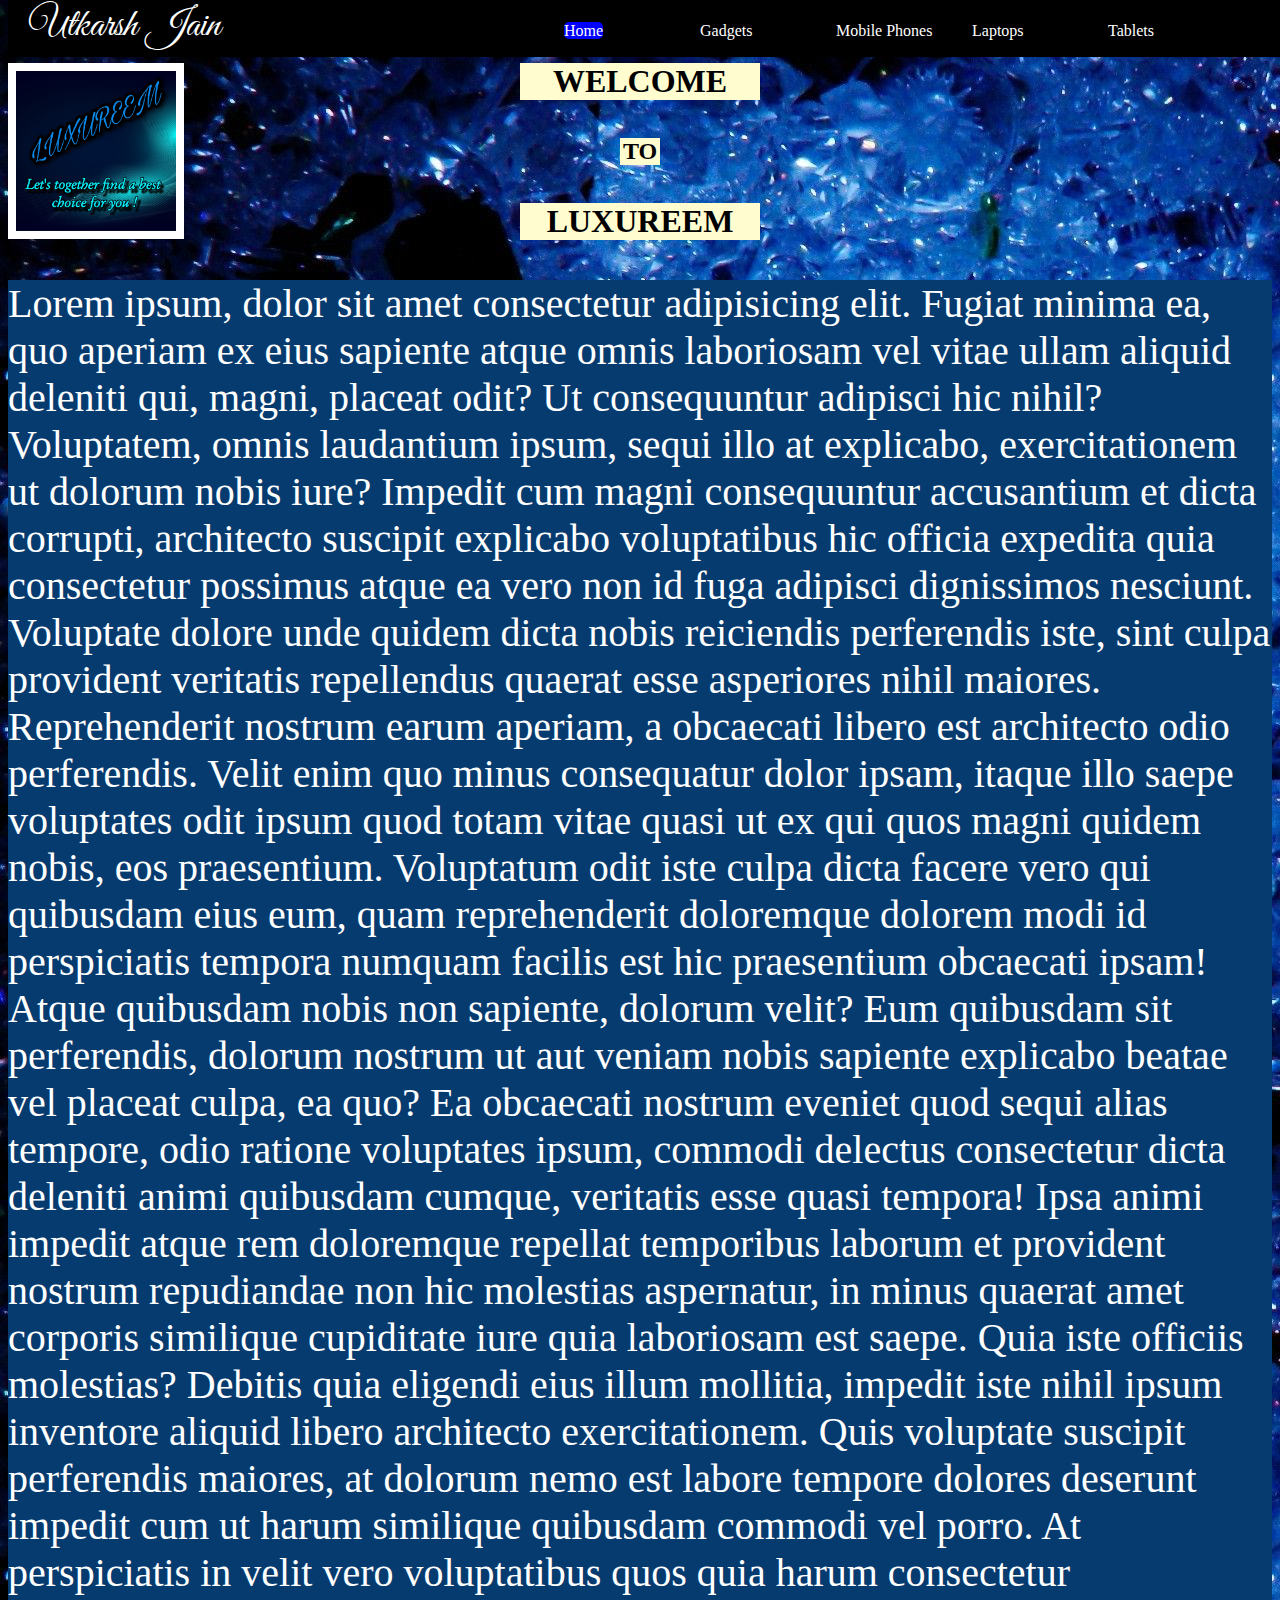
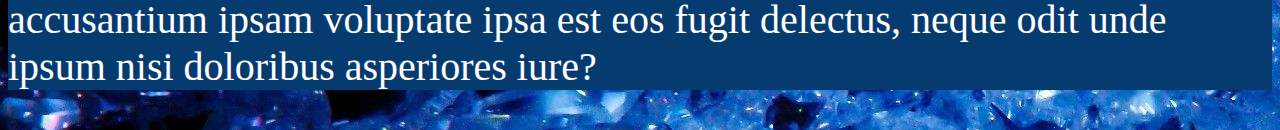
<file: index.html>
<!DOCTYPE html>
<html>
<head>
    <title>Luxureem</title>
    <link rel="stylesheet" href="Luxureem.css">
    <script src="luxureem.js"></script>
    <meta name="viewport" content="width=device-width, initial-scale=1.0">
    <link rel="stylesheet" href="https://cdnjs.cloudflare.com/ajax/libs/font-awesome/6.4.2/css/all.min.css"/>
</head>
<body>
    <div class="menu">
        <label class="name">Utkarsh Jain</label>
        <input type="checkbox" id="check">
        <label for="check" id="checkbtn">
            <i class="fa fa-bars"></i>
        </label>
        <ul>
            <li><a class="active" href="#">Home</a></li>
            <li><a href="#">Gadgets</a></li>
            <li class="mobile">
                <a href="#">Mobile Phones</a>
                <ul>
                    <li><a href="#">Xiaomi</a></li>
                    <li><a href="#">Vivo</a></li>
                    <li><a href="#">Realme</a></li>
                    <li><a href="#">Infinix</a></li>
                    <li><a href="#">Motorola</a></li>
                    <li><a href="#">IPhone</a></li>
                    <li><a href="#">Samsung</a></li>
                    <li><a href="#">Nokia</a></li>
                    <li><a href="#">Micromax</a></li>
                </ul>
            </li>
            <li>
                <a href="#">Laptops</a>
                <ul>
                    <li><a href="#">Mac Books</a></li>
                    <li><a href="#">Lenovo</a></li>
                    <li><a href="#">Realme</a></li>
                    <li><a href="#">Asus</a></li>
                    <li><a href="#">Infinix</a></li>
                    <li><a href="#">Dell</a></li>
                    <li><a href="#">HP</a></li>
                    <li><a href="#">Chrome Books</a></li>
                    <li><a href="#">Xiaomi</a></li>
                    <li><a href="#">Samsung</a></li>                  
                </ul>
            </li>
            <li><a href="#">Tablets</a>
                <ul>
                    <li><a href="#">Samsung</a></li>
                    <li><a href="#">Karbon</a></li>
                </ul>
            </li>
        </ul>
    </div>
    <div class="logo">
        <img src="logo.jpg" alt="Luxureem" height="100%" width="100%">
    </div>
    <!-- <input type="text" x-webkit-speech /> -->
    <center>
        <div class="Note">
            <div id="li1">
                <h1>WELCOME</h1>
            </div>
            <div id="li2">
                <h2>TO</h2>
            </div>
            <div id="li3">
                <h1>LUXUREEM</h1>
            </div>
        </div>
    </center>
    <div class="about">
        <p>
            Lorem ipsum, dolor sit amet consectetur adipisicing elit. Fugiat minima ea, quo aperiam ex eius sapiente atque omnis laboriosam vel vitae ullam aliquid deleniti qui, magni, placeat odit? Ut consequuntur adipisci hic nihil? Voluptatem, omnis laudantium ipsum, sequi illo at explicabo, exercitationem ut dolorum nobis iure? Impedit cum magni consequuntur accusantium et dicta corrupti, architecto suscipit explicabo voluptatibus hic officia expedita quia consectetur possimus atque ea vero non id fuga adipisci dignissimos nesciunt. Voluptate dolore unde quidem dicta nobis reiciendis perferendis iste, sint culpa provident veritatis repellendus quaerat esse asperiores nihil maiores. Reprehenderit nostrum earum aperiam, a obcaecati libero est architecto odio perferendis. Velit enim quo minus consequatur dolor ipsam, itaque illo saepe voluptates odit ipsum quod totam vitae quasi ut ex qui quos magni quidem nobis, eos praesentium. Voluptatum odit iste culpa dicta facere vero qui quibusdam eius eum, quam reprehenderit doloremque dolorem modi id perspiciatis tempora numquam facilis est hic praesentium obcaecati ipsam! Atque quibusdam nobis non sapiente, dolorum velit? Eum quibusdam sit perferendis, dolorum nostrum ut aut veniam nobis sapiente explicabo beatae vel placeat culpa, ea quo? Ea obcaecati nostrum eveniet quod sequi alias tempore, odio ratione voluptates ipsum, commodi delectus consectetur dicta deleniti animi quibusdam cumque, veritatis esse quasi tempora! Ipsa animi impedit atque rem doloremque repellat temporibus laborum et provident nostrum repudiandae non hic molestias aspernatur, in minus quaerat amet corporis similique cupiditate iure quia laboriosam est saepe. Quia iste officiis molestias? Debitis quia eligendi eius illum mollitia, impedit iste nihil ipsum inventore aliquid libero architecto exercitationem. Quis voluptate suscipit perferendis maiores, at dolorum nemo est labore tempore dolores deserunt impedit cum ut harum similique quibusdam commodi vel porro. At perspiciatis in velit vero voluptatibus quos quia harum consectetur accusantium ipsam voluptate ipsa est eos fugit delectus, neque odit unde ipsum nisi doloribus asperiores iure?
        </p>
    </div>
</body>
</html>
</file>
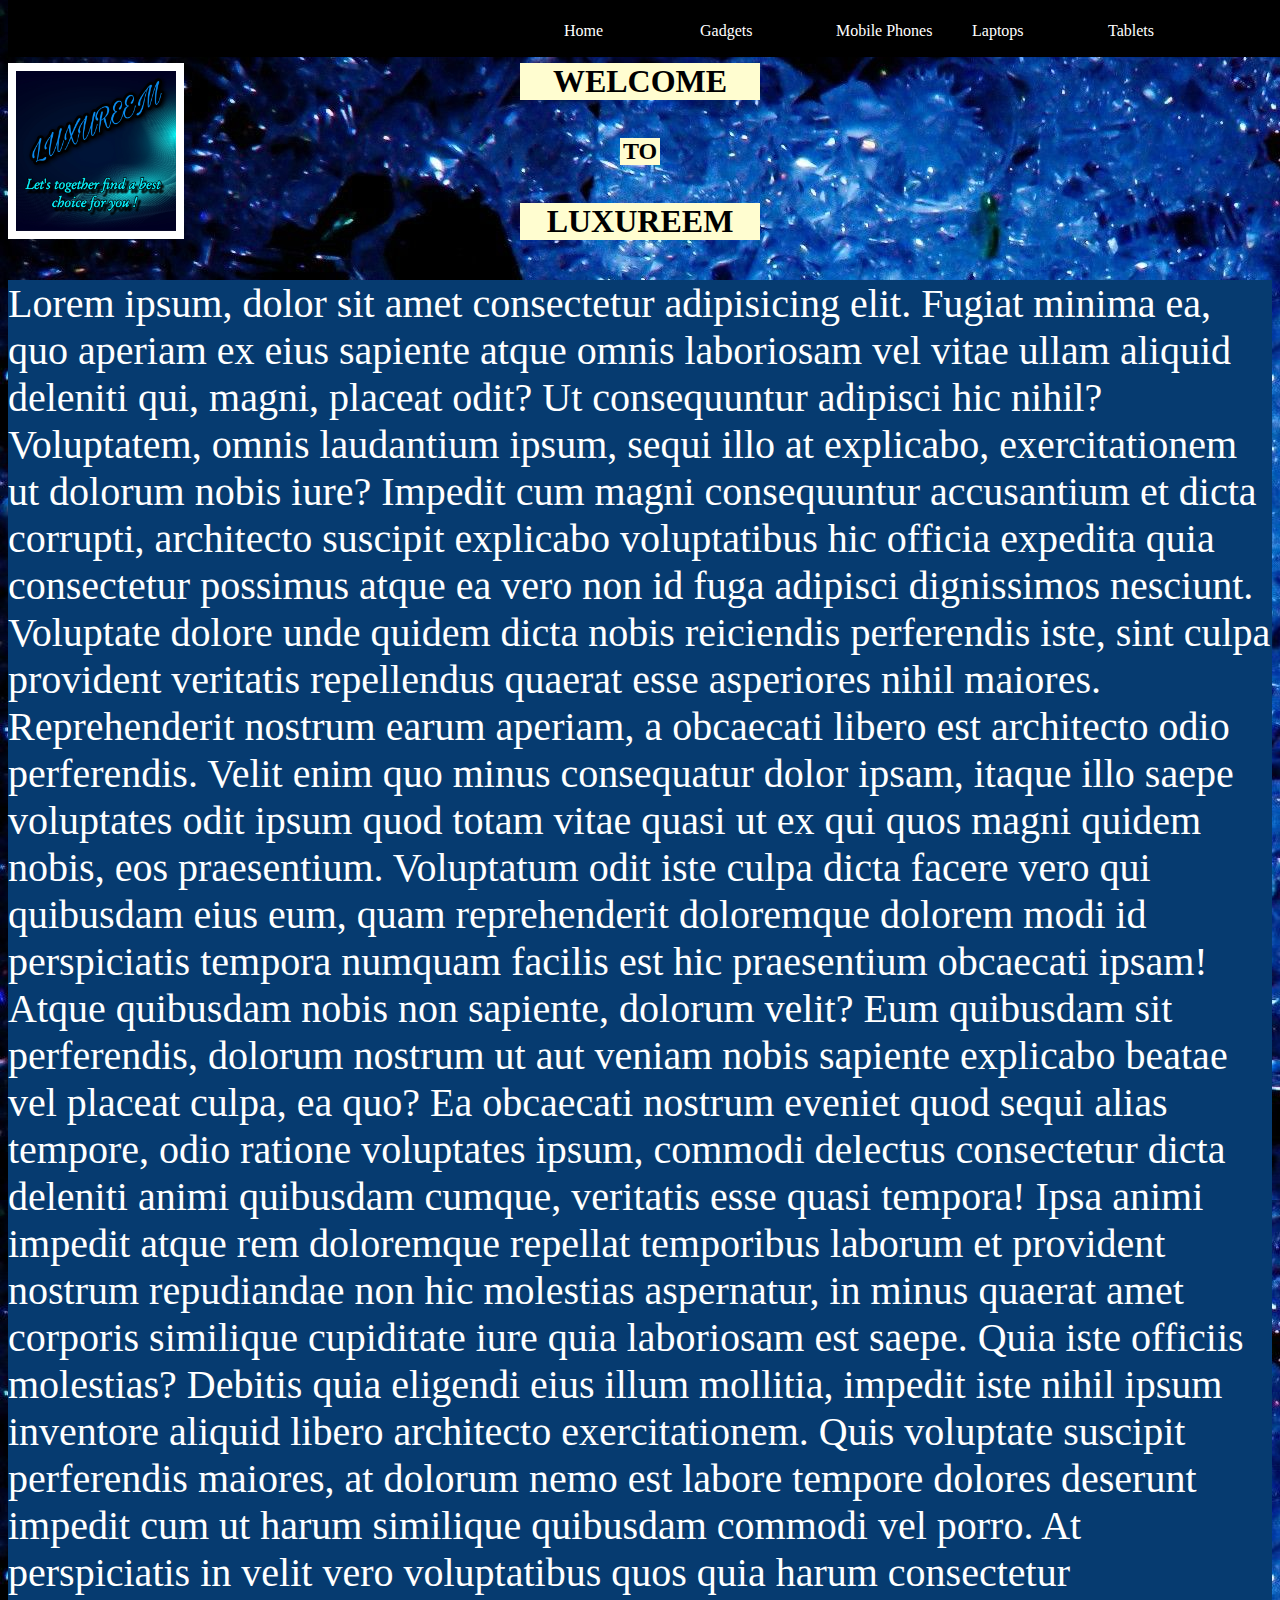
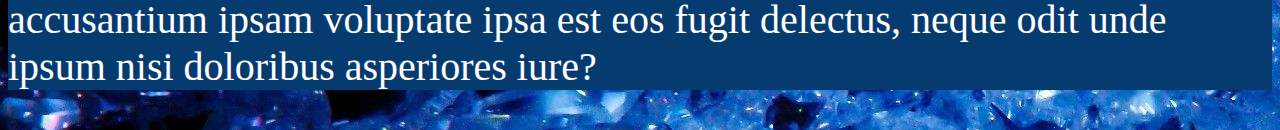
<file: Luxureem.html>
<!DOCTYPE html>
<html>
<head>
    <title>Luxureem</title>
    <link rel="stylesheet" href="Luxureem.css">
    <meta name="viewport" content="width=device-width, initial-scale=1.0">
</head>
<body>
    <div class="menu">
        <ul>
            <li><a href="#">Home</a></li>
            <li><a href="#">Gadgets</a></li>
            <li class="mobile">
                <a href="#">Mobile Phones</a>
                <ul>
                    <li><a href="#">Xiaomi</a></li>
                    <li><a href="#">Vivo</a></li>
                    <li><a href="#">Realme</a></li>
                    <li><a href="#">Infinix</a></li>
                    <li><a href="#">Motorola</a></li>
                    <li><a href="#">IPhone</a></li>
                    <li><a href="#">Samsung</a></li>
                    <li><a href="#">Nokia</a></li>
                    <li><a href="#">Micromax</a></li>
                </ul>
            </li>
            <li>
                <a href="#">Laptops</a>
                <ul>
                    <li><a href="#">Mac Books</a></li>
                    <li><a href="#">Lenovo</a></li>
                    <li><a href="#">Realme</a></li>
                    <li><a href="#">Asus</a></li>
                    <li><a href="#">Infinix</a></li>
                    <li><a href="#">Dell</a></li>
                    <li><a href="#">HP</a></li>
                    <li><a href="#">Chrome Books</a></li>
                    <li><a href="#">Xiaomi</a></li>
                    <li><a href="#">Samsung</a></li>                  
                </ul>
            </li>
            <li><a href="#">Tablets</a>
                <ul>
                    <li><a href="#">Samsung</a></li>
                    <li><a href="#">Karbon</a></li>
                </ul>
            </li>
        </ul>
    </div>
    <div class="logo">
        <img src="logo.jpg" alt="Luxureem" height="100%" width="100%">
    </div>
    <!-- <input type="text" x-webkit-speech /> -->
    <center>
        <div class="Note">
            <div id="li1">
                <h1>WELCOME</h1>
            </div>
            <div id="li2">
                <h2>TO</h2>
            </div>
            <div id="li3">
                <h1>LUXUREEM</h1>
            </div>
        </div>
    </center>
    <div class="about">
        <p>
            Lorem ipsum, dolor sit amet consectetur adipisicing elit. Fugiat minima ea, quo aperiam ex eius sapiente atque omnis laboriosam vel vitae ullam aliquid deleniti qui, magni, placeat odit? Ut consequuntur adipisci hic nihil? Voluptatem, omnis laudantium ipsum, sequi illo at explicabo, exercitationem ut dolorum nobis iure? Impedit cum magni consequuntur accusantium et dicta corrupti, architecto suscipit explicabo voluptatibus hic officia expedita quia consectetur possimus atque ea vero non id fuga adipisci dignissimos nesciunt. Voluptate dolore unde quidem dicta nobis reiciendis perferendis iste, sint culpa provident veritatis repellendus quaerat esse asperiores nihil maiores. Reprehenderit nostrum earum aperiam, a obcaecati libero est architecto odio perferendis. Velit enim quo minus consequatur dolor ipsam, itaque illo saepe voluptates odit ipsum quod totam vitae quasi ut ex qui quos magni quidem nobis, eos praesentium. Voluptatum odit iste culpa dicta facere vero qui quibusdam eius eum, quam reprehenderit doloremque dolorem modi id perspiciatis tempora numquam facilis est hic praesentium obcaecati ipsam! Atque quibusdam nobis non sapiente, dolorum velit? Eum quibusdam sit perferendis, dolorum nostrum ut aut veniam nobis sapiente explicabo beatae vel placeat culpa, ea quo? Ea obcaecati nostrum eveniet quod sequi alias tempore, odio ratione voluptates ipsum, commodi delectus consectetur dicta deleniti animi quibusdam cumque, veritatis esse quasi tempora! Ipsa animi impedit atque rem doloremque repellat temporibus laborum et provident nostrum repudiandae non hic molestias aspernatur, in minus quaerat amet corporis similique cupiditate iure quia laboriosam est saepe. Quia iste officiis molestias? Debitis quia eligendi eius illum mollitia, impedit iste nihil ipsum inventore aliquid libero architecto exercitationem. Quis voluptate suscipit perferendis maiores, at dolorum nemo est labore tempore dolores deserunt impedit cum ut harum similique quibusdam commodi vel porro. At perspiciatis in velit vero voluptatibus quos quia harum consectetur accusantium ipsam voluptate ipsa est eos fugit delectus, neque odit unde ipsum nisi doloribus asperiores iure?
        </p>
    </div>
</body>
</html>
</file>
<file: Luxureem.css>
body{
    background-image: url(BG.jpg);
}
@font-face{
    font-family: myFont;
    src: url(GreatVibes-Regular.ttf);
}
.name{
    font-family: myFont;
    font-size: 40px;
    margin: 15px;
    padding: 5px;
    margin-top: 5px;
}
#check{
    display: none;
}
#check:checked ~ ul{
    left: 0;
}
#checkbtn{
    display: none;
    float: right;
    margin-right: 40px;
    line-height: 50px;
    font-size: 30px;
}
.menu{
    background-color: black;
    top: 0;
    padding: 0;
    margin: 0;
    position: fixed;
    width: 100%;
    height: 55px;
    color: white;
    list-style: none;
    border: 1px solid transparent;
}
.menu ul{
    float: right;
    margin-right: 60px;
}
a{
    text-decoration: none;
}
.menu ul ul li a{
    color: white;
}
.menu ul li{
    display: inline-block;
    line-height: 5px;
    width: 110px;
    margin: 1px;
    padding: 10px;
}
.menu ul li a{
    color: white;
}
.menu ul ul{
    background-image: url(ul-BG.jpg);
    position: absolute;
    display: none;
    top: 100%;
    padding: 0;
    box-shadow: 6px 10px 15px 7px black;
}
.menu ul ul li{
    height: 20px;
}
.menu ul ul li:hover{
    background-color: #800020;
    height: 20px;
    align-items: center;
}
.menu ul li:hover ul{
    display: inline;
}
.menu ul li:hover ul li{
    display: flex;
    margin: 10px;
    padding: 0;
}
.active, .menu ul li:hover{
    background: blue;
    border-radius: 5px;
}
.mobile-nav-icon{
    display: none;
}
.logo{
    border: 8px solid white;
    width: 160px; 
    height: 160px;
    margin: 0;
    padding: 0;
    position: static;
    float: left;
}
.Note #li1{
    background-color: #FFFDD0;
    width: 240px;
    position: static;
    margin-top: 5%;
}
.Note #li2{
    background-color: #FFFDD0;
    width: 40px;
    position: static;
    margin-top: 3%;
}
.Note #li3{
    background-color: #FFFDD0;
    width: 240px;
    position: static;
    margin-top: 3%;
}
.about{
    background-color: #063B70;
    color: white;
    height: 100%;
    font-size: 40px;
    margin-top: 3%;
}
@media screen and (max-width: 1040px){
    .menu ul{
        width: 110vw;
        height: 110vh;
        font-size: 20px;
        margin: 0;
        background-color: blue;
        position: fixed;
        top: 50px;
        left: -150%;
        transition: .5s;
    }
    .menu ul li{
        display: block;
        margin: 50px;
        padding: 20px;
        width: 60%;
        text-align: center;
    }
    .menu ul ul{
        position: static;
        width: 200px;
        clear: both;
    }
    .menu ul ul li{
        width: 200px;
    }
    #checkbtn{
        display: block;
    }
}
@media screen and (max-width: 950px){
    .name{
        font-size: 35px;
        padding: 20px;
    }
    .logo{
        margin: auto;
        margin-top: 20%;
        width: 300px;
        height: 300px;
        float: unset;
    }
    .Note #li1{
        font-size: 20px;
        width: 350px;
    }
    .Note #li2{
        font-size: 20px;
        width: 100px;
    }
    .Note #li3{
        font-size: 20px;
        width: 350px;
    }
    .about{
        max-width: 100%;
        text-align: center;
    }
}
</file>
